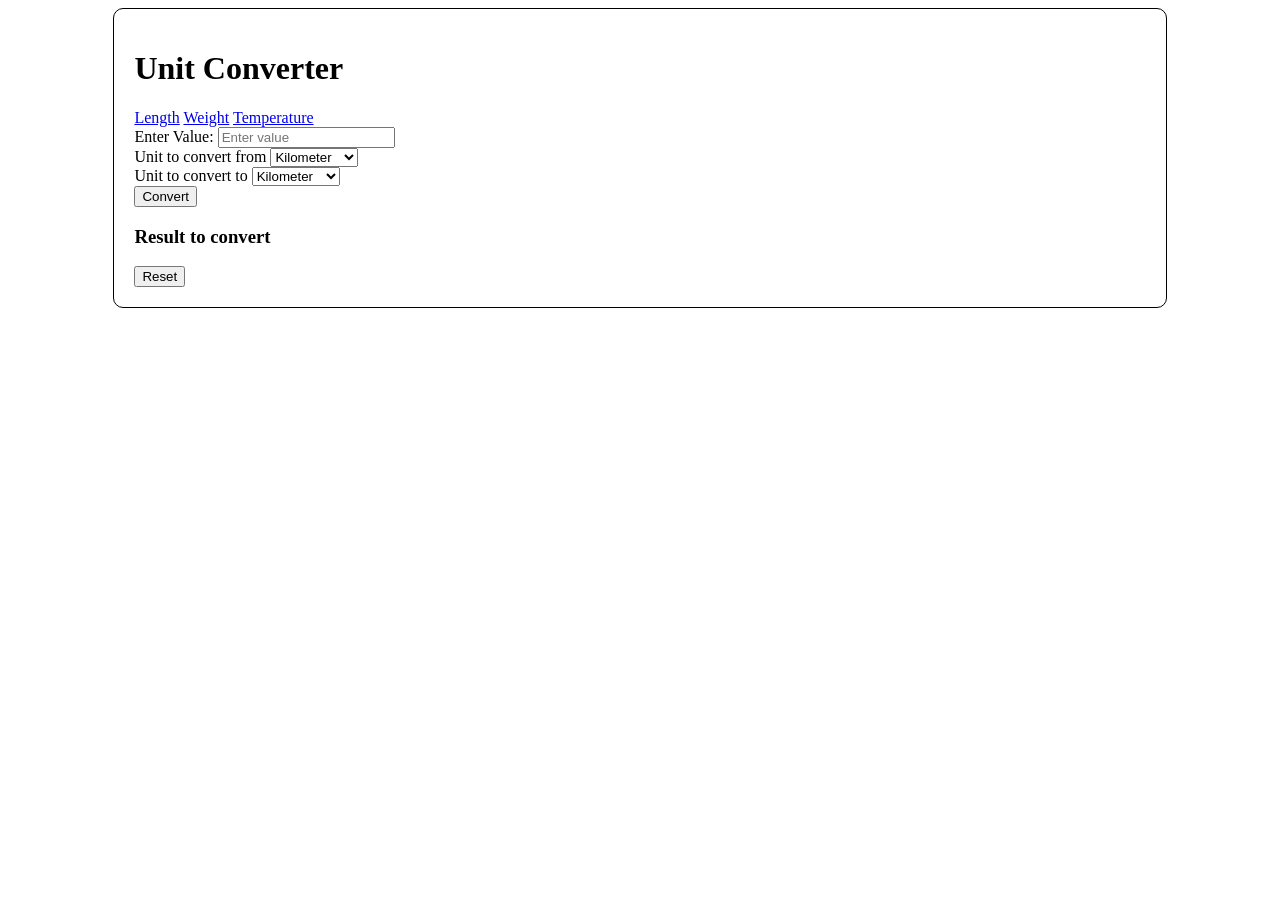
<file: index.html>
<!DOCTYPE html>
<html lang="en">
<head>
    <meta charset="UTF-8">
    <meta name="viewport" content="width=device-width, initial-scale=1.0">
    <title>Unit Converter</title>
    <link rel="stylesheet" href="./style.css">
</head>
<body>
    <div class="box">
        <h1> Unit Converter</h1>
        <!-- Tabs -->
        <div>
            <a href = "index.html">Length</a>
            <a href = "weight.html">Weight</a>
            <a href = "temperature.html">Temperature</a>
        </div>

        <!-- Input Section -->
        <div>
            <div>
                <label> Enter Value: </label>
                <input type="number" id="length-value" placeholder="Enter value">
            </div>

            <div>
                <label>Unit to convert from</label>
                <select id="length-from">
                    <option value="kilometer">Kilometer</option>
                    <option value="meter">Meter</option>
                    <option value="decimeter">Decimeter</option>
                    <option value="centimeter">Centimeter</option>
                    <option value="millimeter">Millimeter</option>
                </select>
            </div>

            <div>
                <label>Unit to convert to</label>
                <select id="length-to">
                    <option value="kilometer">Kilometer</option>
                    <option value="meter">Meter</option>
                    <option value="decimeter">Decimeter</option>
                    <option value="centimeter">Centimeter</option>
                    <option value="millimeter">Millimeter</option>
                </select>
            </div>

            <button id="length-convert">Convert</button>
        </div>

        <!-- Result Section -->
         <div id = "result">
            <h3>Result to convert </h3>
            <p id = "result-text"></p>
            <button id = "reset-btn">Reset</button>
         </div>

         <script src="./main.js"></script>
    </div> 
</html>
</file>
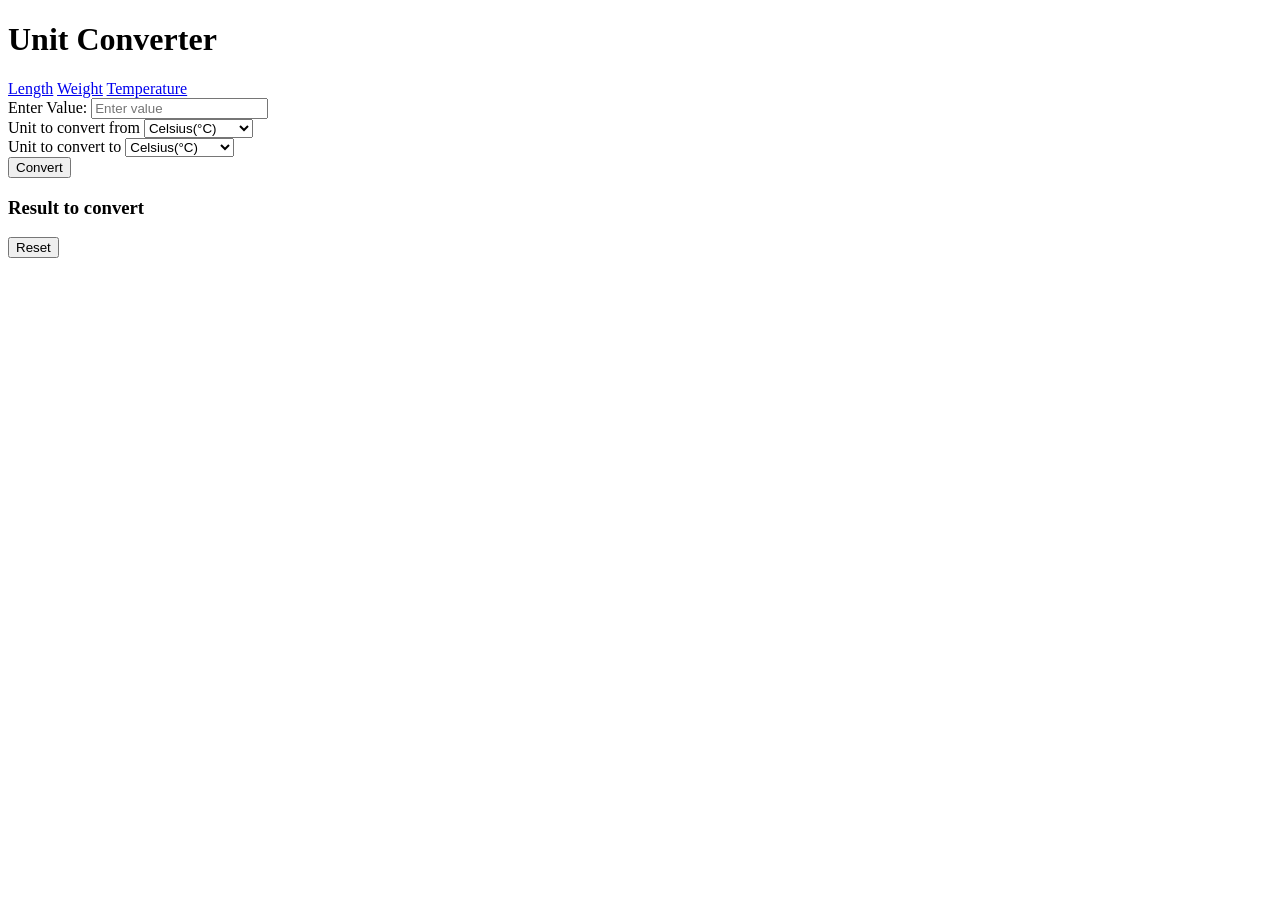
<file: temperature.html>
<!DOCTYPE html>
<html lang="en">
<head>
    <meta charset="UTF-8">
    <meta name="viewport" content="width=device-width, initial-scale=1.0">
    <title>Unit Converter</title>
    <link rel="stylesheet" href="./style.css">
</head>
<body>
    <div>
        <h1> Unit Converter</h1>
        <div>
            <a href = "./index.html">Length</a>
            <a href = "./weight.html">Weight</a>
            <a href = "./temperature.html">Temperature</a>
         </div>

        <div>
            <div>
                <label> Enter Value: </label>
                <input type="number" id="temp-value" placeholder="Enter value">
            </div>

            <div>
                <label>Unit to convert from</label>
                <select id="temp-from">
                    <option value="celsius">Celsius(°C)</option>
                    <option value="fahrenheit">Fahrenheit(°F)</option>
                    <option value="kelvin">Kelvin(K)</option>
                </select>
            </div>

            <div>
                <label>Unit to convert to</label>
                <select id="temp-to">
                    <option value="celsius">Celsius(°C)</option>
                    <option value="fahrenheit">Fahrenheit(°F)</option>
                    <option value="kelvin">Kelvin(K)</option>
                </select>
            </div>

            <button id="temp-convert">Convert</button>
        </div>
        
        <div id = "result">
            <h3>Result to convert</h3>
            <p id = "result-text"></p>
            <button id = "reset-btn">Reset</button>
        </div>
    </div>

    <script src="./main.js"></script>
</body>
</html>
</file>
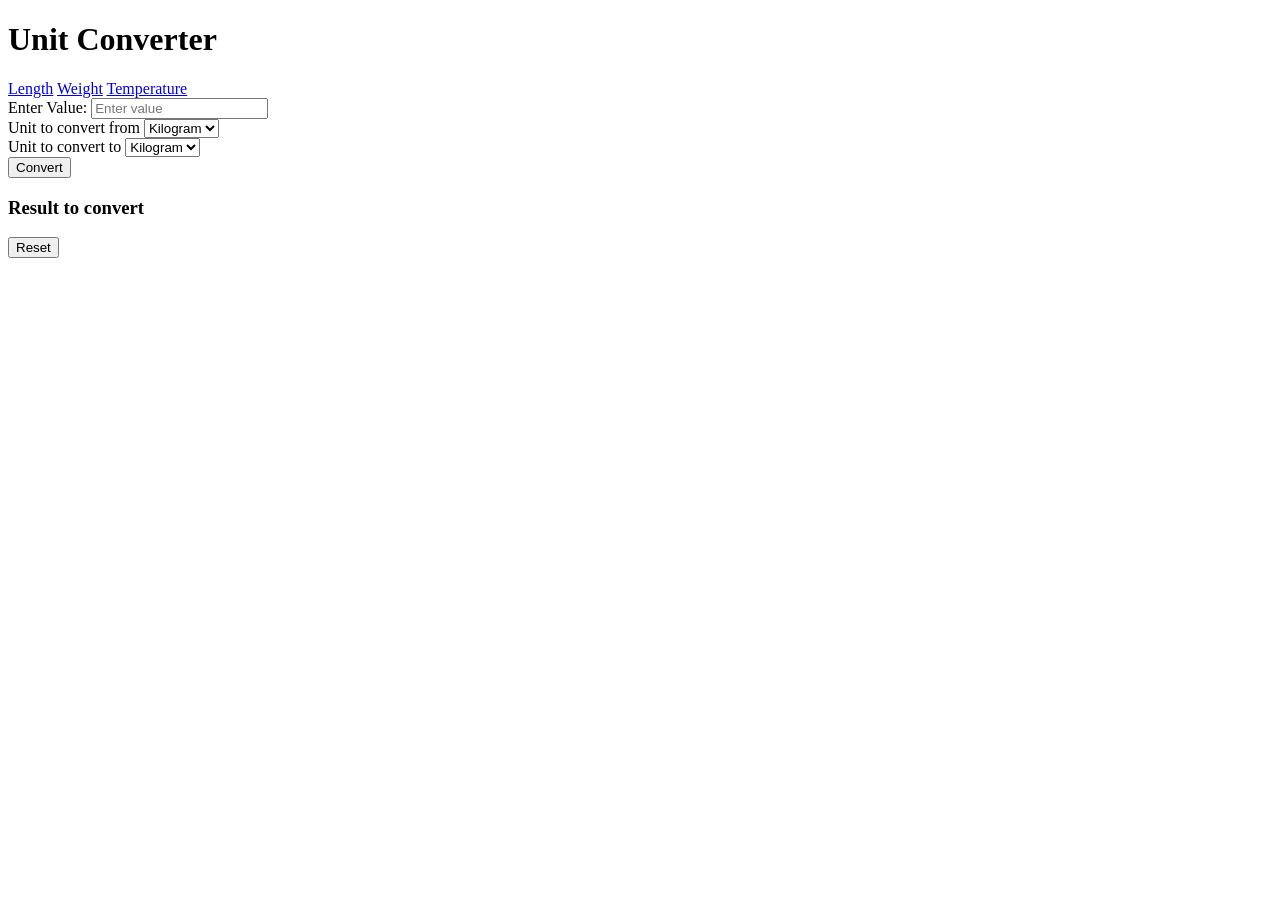
<file: weight.html>
<!DOCTYPE html>
<html lang="en">
<head>
    <meta charset="UTF-8">
    <meta name="viewport" content="width=device-width, initial-scale=1.0">
    <title>Unit Converter</title>
    <link rel="stylesheet" href="./style.css">
</head>
<body>
    <div>
        <h1> Unit Converter</h1>

        <!-- Tabs -->
         <div>
            <a href = "./index.html">Length</a>
            <a href = "./weight.html">Weight</a>
            <a href = "./temperature.html">Temperature</a>
         </div>
        
        <!-- Input Section -->
        <div>
            <div>
                <label> Enter Value: </label>
                <input type="number" id="weight-value" placeholder="Enter value">
            </div>

            <div>
                <label>Unit to convert from</label>
                <select id="weight-from">
                    <option value="kilogram">Kilogram</option>
                    <option value="gram">Gram</option>
                </select>
            </div>

            <div>
                <label>Unit to convert to</label>
                <select id="weight-to">
                    <option value="kilogram">Kilogram</option>
                    <option value="gram">Gram</option>
                </select>
            </div>

            <button id="weight-convert">Convert</button>
        </div>

        <div id = "result">
            <h3>Result to convert</h3>
            <p id = "result-text"></p>

            <button id = "reset-btn">Reset</button>
        </div>
    </div>

    <script src="./main.js"></script>
</body>
</html>
</file>
<file: style.css>
.box {
    width: 80%;
    margin: 0 auto;
    border: 1px solid rgb(0, 0, 0);
    padding: 20px;
    border-radius: 10px;

}
</file>
